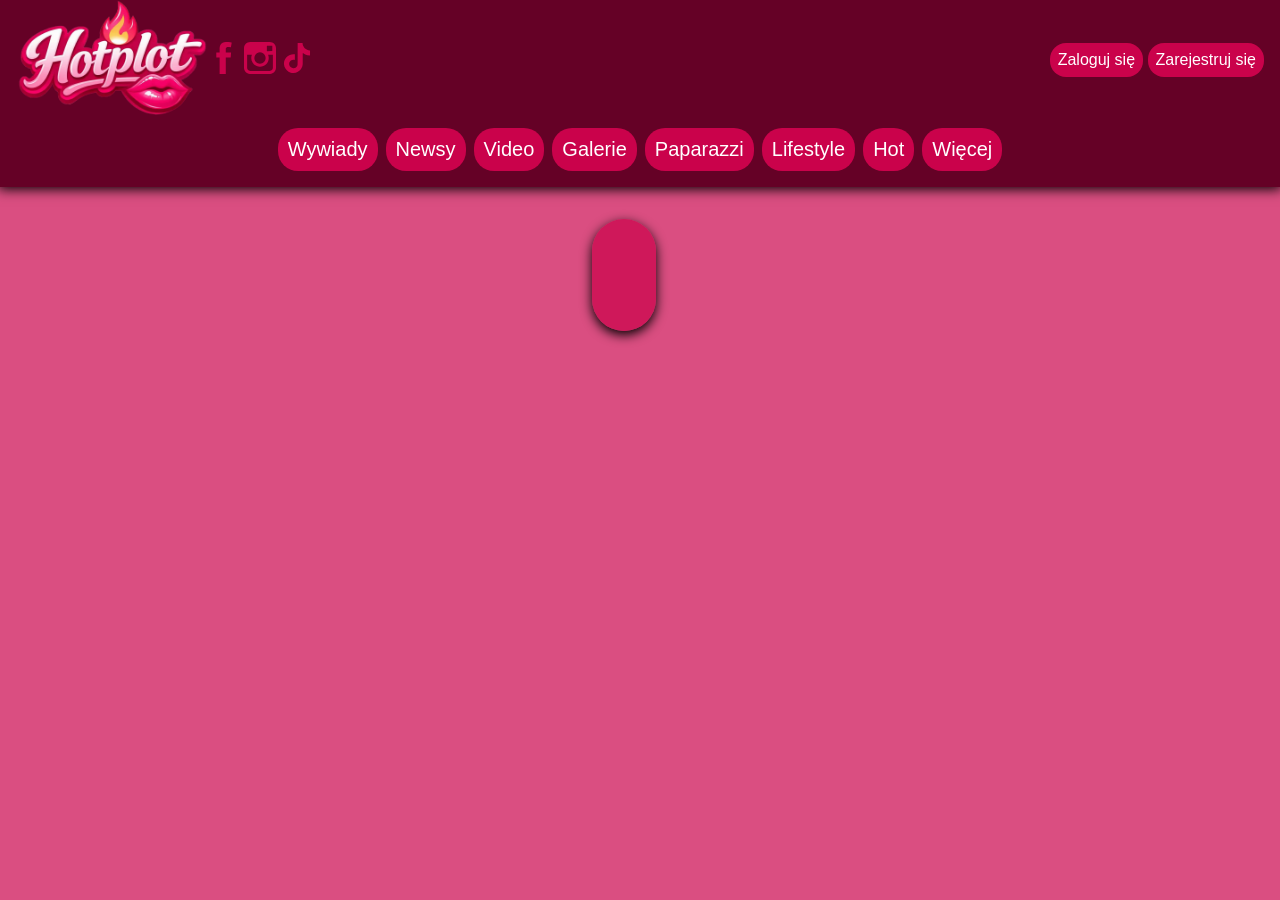
<file: article.html>
<!doctype html>
<html lang="pl">
  <head>
    <meta charset="utf-8" />
    <meta name="viewport" content="width=device-width, initial-scale=1.0" />
    <title>Hot Plot</title>
    <link rel="stylesheet" href="./styles.css" />
  </head>

  <body>
    <header>
        <div class="header-top-section">
            <div id="logo-and-socials">
                <div><a href="./index.html"><img id="page-logo" src="hotplot-logo.png"></a></div>
                <div id="socials-container">
                    <svg id="facebook-icon" class="social-icon" viewBox="-337 273 123.5 256">
                        <path fill="currentColor" d="M-260.9,327.8c0-10.3,9.2-14,19.5-14c10.3,0,21.3,3.2,21.3,3.2l6.6-39.2c0,0-14-4.8-47.4-4.8c-20.5,0-32.4,7.8-41.1,19.3c-8.2,10.9-8.5,28.4-8.5,39.7v25.7H-337V396h26.5v133h49.6V396h39.3l2.9-38.3h-42.2V327.8z"/>
                    </svg>
                    <svg id="instagram-icon" class="social-icon" viewBox="-271 273 256 256">
                        <path fill="currentColor" d="M-64.5,273h-157c-27.3,0-49.5,22.2-49.5,49.5v52.3v104.8c0,27.3,22.2,49.5,49.5,49.5h157c27.3,0,49.5-22.2,49.5-49.5V374.7v-52.3C-15.1,295.2-37.3,273-64.5,273z M-50.3,302.5h5.7v5.6v37.8l-43.3,0.1l-0.1-43.4L-50.3,302.5z M-179.6,374.7c8.2-11.3,21.5-18.8,36.5-18.8s28.3,7.4,36.5,18.8c5.4,7.4,8.5,16.5,8.5,26.3c0,24.8-20.2,45.1-45.1,45.1s-44.9-20.3-44.9-45.1C-188.1,391.2-184.9,382.1-179.6,374.7z M-40,479.5C-40,493-51,504-64.5,504h-157c-13.5,0-24.5-11-24.5-24.5V374.7h38.2c-3.3,8.1-5.2,17-5.2,26.3c0,38.6,31.4,70,70,70c38.6,0,70-31.4,70-70c0-9.3-1.9-18.2-5.2-26.3H-40V479.5z"/>
                    </svg>
                    <svg id="tiktok-icon" class="social-icon" viewBox="0 0 32 32">
                        <path fill="currentColor" d="M16.656 1.029c1.637-0.025 3.262-0.012 4.886-0.025 0.054 2.031 0.878 3.859 2.189 5.213l-0.002-0.002c1.411 1.271 3.247 2.095 5.271 2.235l0.028 0.002v5.036c-1.912-0.048-3.71-0.489-5.331-1.247l0.082 0.034c-0.784-0.377-1.447-0.764-2.077-1.196l0.052 0.034c-0.012 3.649 0.012 7.298-0.025 10.934-0.103 1.853-0.719 3.543-1.707 4.954l0.020-0.031c-1.652 2.366-4.328 3.919-7.371 4.011l-0.014 0c-0.123 0.006-0.268 0.009-0.414 0.009-1.73 0-3.347-0.482-4.725-1.319l0.040 0.023c-2.508-1.509-4.238-4.091-4.558-7.094l-0.004-0.041c-0.025-0.625-0.037-1.25-0.012-1.862 0.49-4.779 4.494-8.476 9.361-8.476 0.547 0 1.083 0.047 1.604 0.136l-0.056-0.008c0.025 1.849-0.050 3.699-0.050 5.548-0.423-0.153-0.911-0.242-1.42-0.242-1.868 0-3.457 1.194-4.045 2.861l-0.009 0.030c-0.133 0.427-0.21 0.918-0.21 1.426 0 0.206 0.013 0.41 0.037 0.61l-0.002-0.024c0.332 2.046 2.086 3.59 4.201 3.59 0.061 0 0.121-0.001 0.181-0.004l-0.009 0c1.463-0.044 2.733-0.831 3.451-1.994l0.010-0.018c0.267-0.372 0.45-0.822 0.511-1.311l0.001-0.014c0.125-2.237 0.075-4.461 0.087-6.698 0.012-5.036-0.012-10.060 0.025-15.083z"/>
                    </svg>
                </div>
            </div>
            
            <div class="login-buttons">
                <button id="login-button">Zaloguj się</button>
                <button id="sign-up-button">Zarejestruj się</button>
            </div>
        </div>
        
        <navi>
            <button id="interviews-button" class="navigation-button"><a href="#">Wywiady</a></button>
            <button id="news-button" class="navigation-button"><a href="#">Newsy</a></button>
            <button id="video-button" class="navigation-button"><a href="#">Video</a></button>
            <button id="gallery-button" class="navigation-button"><a href="#">Galerie</a></button>
            <button id="paparazzi-button" class="navigation-button"><a href="#">Paparazzi</a></button>
            <button id="lifestyle-button" class="navigation-button"><a href="#">Lifestyle</a></button>
            <button id="hot-button" class="navigation-button"><a href="#">Hot</a></button>
            <button id="more-button" class="navigation-button"><a href="#">Więcej</a></button>
        </navi>
    </header>

    <main>
        <div class="main-article">
            <h1 class="article-title"></h1>
            <h2 class="article-lead"></h2>
            <img class="article-image">
            <caption class="reading-time"></caption>
            <div class="article-text"></div>
        </div>
        <div id="vertical-ad-container"></div>
    </main>    
    <script type="module" src="article.js"></script>
  </body>
</html>
</file>
<file: styles.css>
:root {
    --color-primary: hsl(338, 98%, 40%);
    --color-primary-hover: hsl(338, 98%, 50%);
    --color-background: hsl(338, 98%, 40%, 70%);
}

* {
    margin: 0;
    padding: 0;
    color: white;
    box-sizing: border-box;
    font-family: sans-serif;
}

a {
    text-decoration: none;
}

header {
    width: 100vw;
    inset: 0;
    position: sticky;
    display: flex;
    flex-direction: column;
    background-color: hsl(338, 98%, 20%);
    justify-items: center;
    box-shadow: 0 0 0.75rem 0.1rem black;
    gap: 0.5rem;
    z-index: 1;
}

navi {
    width: 100%;
    display: flex;
    justify-content: center;
    gap: 0.5rem;
    padding: 0 1rem 1rem;
}

button {
    background-color: var(--color-primary);
    border: none;
    padding: 0.5em;
    border-radius: 1em;
    transition-duration: 0.2s;
}

button:hover {
    filter: brightness(1.25);
    cursor: pointer;
    box-shadow: 0 0.1em 0.25em black;
    transform: scale(1.025);
}

.header-top-section {
    display: flex;
    justify-content: space-between;
    align-items: center;
    padding: 0 1rem;
}

#logo-and-socials {
    display: flex;
    align-items: center;
}

#page-logo {
    width: 12rem;
    transition-duration: 0.4s;
    animation: heart-beat 1.3s ease-in-out 0s infinite;
}

@keyframes heart-beat {
  0% {transform: scale(1);}
  30% {transform: scale(0.99) rotate(-1deg);}
  60% {transform: scale(1);}
}

#page-logo:hover {
    cursor: pointer;
    filter: brightness(1.25);
}

.social-icon {
    width: 2rem;
    height: 2rem;
    color: var(--color-primary);
}

.social-icon:hover {
    filter: brightness(1.25);
    cursor: pointer;
}

.social-icon path {
    color: inherit !important;
}

.login-buttons * {
    font-size: 1rem;
}

.navigation-button {
    font-size: 1.25rem;
}

.navigation-button:hover {
    filter: brightness(1.25);
    cursor: pointer;
}

h1 {
    text-align: center;
}

img {
    width: 100%;;
}

article img {
    height: 200px;
    object-fit: cover;
    border-radius: 0.75rem;
}

body {
    margin: auto;
    display: flex;
    flex-direction: column;
    align-items: center;
    width: max(500px, 90%);
    height: 100vh;
    background: var(--color-background);
}

main {
    padding: 2rem 0 0 0;
    display: flex;
    gap: 2rem;
}

#vertical-ad-container {
    min-width: 15%;
}

#vertical-ad-container img {
    width: 100%;
    border-radius: 1rem;
    box-shadow: 0 0.25rem 0.75rem black;
}

#article-container {
    display: grid;
    grid-template-columns: 1fr 1fr 1fr;
    gap: 2rem;
}

.main-article {
    display: flex;
    flex-direction: column;
    padding: 2rem;
    align-items: center;
    gap: 1rem;
    background: var(--color-background);
    border-radius: 2rem;
    box-shadow: 0 0.25rem 0.75rem black;
}

.article-lead {
    font-size: 1.25rem;
}

.article-image {
    width: max(60%, 600px);
    border-radius: 2rem;
    box-shadow: 0 0.25rem 0.75rem black;
}

.article-text {
    display: flex;
    flex-direction: column;
    gap: 0.5em;
    font-size: 1.1rem;
}

article {
    padding: 1rem;
    background: var(--color-primary);
    border-radius: 1.5rem;
    width: max(200px, 100%);
    box-shadow: 0 0.25rem 0.75rem black;
    display: flex;
    flex-direction: column;
    gap: 0.5em;
    transition-duration: 0.4s;
}

article:hover {
    /* filter: brightness(1.25); */
    transform: scale(1.01);
    box-shadow: 0 0.35rem 0.75rem black;
    cursor: pointer;
}
</file>
